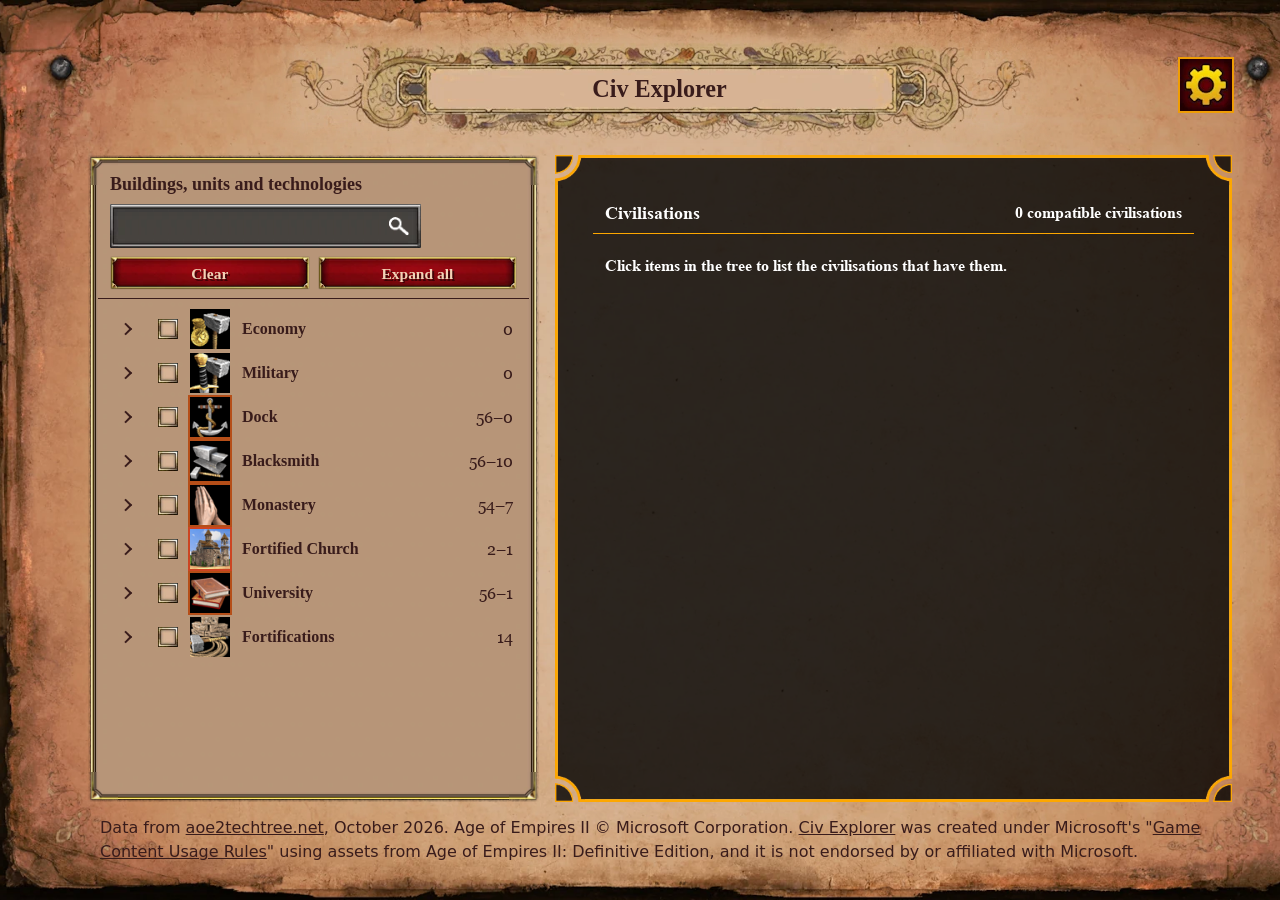
<file: index.html>
<!DOCTYPE html>
<html lang="en">
<head>
<meta charset="utf-8">
<meta name="viewport" content="width=device-width, initial-scale=1">
<meta name="color-scheme" content="light dark">
<title>AoE2 Civ Explorer</title>
<meta name="description" content="Find the Age of Empires II civilisations that have, or lack, the buildings, units and technologies you choose.">
<link rel="stylesheet" href="style.css">
<link rel="icon" href="data:," id="icon">
<script type="module" src="script.js"></script>
</head>
<body>
<header class="top" id="top" hidden>
  <h1><span class="title-long" data-text="title"></span><span class="title-short" data-text="titleShort"></span></h1>
  <button type="button" class="tool icon" id="optionsButton" aria-haspopup="dialog" aria-controls="options"><span class="cog" aria-hidden="true">⚙︎</span><span class="sr-only" data-text="options"></span></button>
</header>
<noscript><p>AoE2 Civ Explorer needs JavaScript.</p></noscript>
<p class="load-error" id="loadError" hidden>AoE2 Civ Explorer could not load its data.</p>
<div class="content" id="content" hidden>
<main class="panes">
  <section class="pane" aria-labelledby="treeTitle">
    <div class="pane-head">
      <h2 id="treeTitle" data-text="tree"></h2>
      <div class="tools">
        <button type="button" class="tool" id="clear"><span class="caption" data-text="clear"></span></button>
        <button type="button" class="tool" id="expandAll"><span class="caption" data-text="expandAll"></span></button>
        <button type="button" class="tool" id="collapseAll"><span class="caption" data-text="collapseAll"></span></button>
      </div>
      <div class="find">
        <label for="find" data-text="find"></label>
        <span class="field"><input type="search" id="find" autocomplete="off" spellcheck="false" placeholder=" "><button type="button" class="clear-find" id="clearFind"><span class="sr-only" data-text="clearFind"></span></button></span>
        <p id="found" role="status"></p>
      </div>
      <p class="legend">
        <span data-state="has"><span class="box" aria-hidden="true"></span><span data-text="mustHave"></span></span>
        <span data-state="lacks"><span class="box" aria-hidden="true"></span><span data-text="mustLack"></span></span>
      </p>
    </div>
    <div class="scroll"><ul class="tree" id="tree" role="list"></ul></div>
  </section>
  <section class="pane" aria-labelledby="civTitle">
    <div class="pane-head">
      <h2 id="civTitle" tabindex="-1" data-text="civs"></h2>
      <p id="count" role="status"></p>
    </div>
    <div class="ticked" id="ticked" hidden>
      <span id="tickedLabel" data-text="filters"></span><ul role="list" aria-labelledby="tickedLabel" id="chips"></ul>
    </div>
    <div class="scroll" id="civScroll" tabindex="0" role="group" aria-labelledby="civTitle">
      <ul class="civs" id="civs" role="list"></ul>
      <p class="none" id="none" hidden></p>
    </div>
  </section>
</main>
<footer class="foot"><p><span id="source"><a id="sourceLink"></a></span> <span id="notice" lang="en"><a id="projectLink"></a><a id="rulesLink"></a></span></p></footer>
</div>
<dialog class="options" id="options" aria-labelledby="optionsTitle">
  <h2 id="optionsTitle" data-text="options"></h2>
  <div class="language" id="language">
    <span id="languageLabel" data-text="language"></span>
    <button type="button" class="tool language-button" id="languageButton" aria-expanded="false" aria-controls="languageList" aria-labelledby="languageLabel languageName"><span class="caption" id="languageName"></span><span class="chevron" aria-hidden="true"></span></button>
    <ul class="language-list" id="languageList" role="list" tabindex="-1" hidden></ul>
  </div>
  <div class="settings" id="settings">
    <div class="option" id="simple" role="checkbox" tabindex="0" aria-checked="false"><span class="box" aria-hidden="true"></span><span data-text="simple"></span></div>
    <div class="option" id="include" role="checkbox" tabindex="0" aria-checked="false" aria-describedby="includeHint"><span class="box" aria-hidden="true"></span><span data-text="includeAll"></span></div>
    <p id="includeHint" data-text="includeHint"></p>
    <div class="option" id="regional" role="checkbox" tabindex="0" aria-checked="true" data-state="has"><span class="box" aria-hidden="true"></span><span data-text="includeRegional"></span></div>
    <div class="views" id="views" role="radiogroup" aria-labelledby="viewLabel"><span id="viewLabel" data-text="civView"></span><label class="view"><input type="radio" name="civView" value="list" checked><span data-text="viewList"></span></label><label class="view"><input type="radio" name="civView" value="tile"><span data-text="viewTile"></span></label></div>
    <div class="option" id="tooltips" role="checkbox" tabindex="0" aria-checked="true" data-state="has"><span class="box" aria-hidden="true"></span><span data-text="tooltips"></span></div>
  </div>
  <form method="dialog"><button class="tool" id="optionsClose"><span class="caption" data-text="close"></span></button><button class="tool" id="optionsCancel"><span class="caption" data-text="cancel"></span></button><button class="tool" id="optionsOk"><span class="caption" data-text="ok"></span></button></form>
</dialog>
<dialog class="report" id="report" lang="en" aria-labelledby="reportTitle">
  <h2 id="reportTitle"></h2>
  <p id="reportStatus" role="status"></p>
  <div class="report-body" tabindex="0" role="group" aria-labelledby="reportTitle">
    <ul class="report-list" id="reportList" role="list"></ul>
    <ul class="report-list downloads" id="reportDownloads" role="list" hidden></ul>
  </div>
  <form method="dialog"><button class="tool" autofocus><span class="caption" data-tool="close"></span></button></form>
</dialog>
<template id="itemTemplate"><li><div class="row"><button type="button" class="twisty" aria-expanded="false"></button><span class="gap"></span><div class="node" role="checkbox" tabindex="0" aria-checked="false"><span class="box" aria-hidden="true"></span><span class="name"></span><span class="sr-only lacking"></span><span class="n"><span class="count" aria-hidden="true"></span><span class="sr-only civ-count"></span></span></div></div><ul role="list" hidden></ul></li></template>
<template id="chipTemplate"><li><button type="button" class="chip"><span class="box" aria-hidden="true"></span><span class="sr-only chip-label"></span><span class="chip-name" aria-hidden="true"></span><span aria-hidden="true">×</span></button></li></template>
<template id="civTemplate"><li><a class="civ"><span class="civ-name"></span></a></li></template>
<template id="civIconTemplate"><img class="civ-icon" alt=""></template>
<template id="nodeIconTemplate"><img class="node-icon" alt="" draggable="false"></template>
<template id="languageTemplate"><li><button type="button" class="tool language-option"><span class="caption"></span></button></li></template>
<template id="reportTemplate"><li></li></template>
<template id="downloadTemplate"><li><a download></a></li></template>
<div class="tip" id="tip" role="tooltip" hidden></div>
</body>
</html>
</file>
<file: style.css>
:root {
  --bg: #fff;
  --ink: #000;
  --muted: #444;
  --line: #767676;
  --mark: #00478a;
  --face: #f0f0f0;
  --hover: #e5f3ff;
  --found: #fff0a0;
  --yes: #1a7f37;
  --no: #c62828;
  --dash: #444;
  --shade: rgb(0 0 0 / 0.6);
  --target: 44px;
  --pad: 16px;
  --ui: "Segoe UI", system-ui, -apple-system, Roboto, "Helvetica Neue", Arial, sans-serif;
  color-scheme: light;
}
@media (prefers-color-scheme: dark) {
  :root {
    --bg: #15181c;
    --ink: #fff;
    --muted: #c9ced4;
    --line: #8f969e;
    --mark: #9ccaff;
    --face: #23282e;
    --hover: #233243;
    --yes: #2ea043;
    --no: #e5534b;
    --shade: rgb(0 0 0 / 0.75);
    color-scheme: dark;
  }
}
*, *::before, *::after { box-sizing: border-box; }
[hidden] { display: none !important; }
html { height: 100%; background: var(--bg); }
body {
  display: flex; flex-direction: column; height: 100vh; height: 100dvh; margin: 0; padding: var(--pad); background: var(--bg); color: var(--ink);
  font: 16px/1.5 var(--ui);
}
.pictures body {
  --ratio: 16 / 9; --left: 0.155; --top: 0.03; --right: 0.87; --bottom: 0.967;
  --wide: max(100vw, 100dvh * var(--ratio)); --high: max(100dvh, 100vw / (var(--ratio)));
  padding: max(var(--pad), (100dvh - var(--high)) / 2 + var(--high) * var(--top))
    max(var(--pad), (100vw + var(--wide)) / 2 - var(--wide) * var(--right))
    max(var(--pad), (100dvh + var(--high)) / 2 - var(--high) * var(--bottom))
    max(var(--pad), (100vw - var(--wide)) / 2 + var(--wide) * var(--left));
  background: var(--bg) url("assets/images/ui/backgrounds/fhd.webp") center / cover no-repeat;
}
html.pictures, html.pictures * { cursor: url("assets/images/ui/cursors/cursor_normal_x1.webp") 0 0, auto; }
html.pictures :is(.civs a, .foot a), html.pictures :is(.civs a, .foot a) * {
  cursor: url("assets/images/ui/cursors/cursor_pointing_x1.webp") 0 0, pointer;
}
@media (width > 1920px), (height > 1080px) {
  .pictures body { background-image: url("assets/images/ui/backgrounds/qhd.webp"); }
}
@media (width > 2560px), (height > 1440px) {
  .pictures body { background-image: url("assets/images/ui/backgrounds/uhd.webp"); }
  html.pictures, html.pictures * { cursor: url("assets/images/ui/cursors/cursor_normal_x2.webp") 0 0, auto; }
  html.pictures :is(.civs a, .foot a), html.pictures :is(.civs a, .foot a) * {
    cursor: url("assets/images/ui/cursors/cursor_pointing_x2.webp") 0 0, pointer;
  }
  .pictures .tip { --reach: 48; }
}
@media (aspect-ratio > 16 / 9) {
  .pictures body {
    --ratio: 64 / 27; --left: 0.2325; --top: 0.031; --right: 0.7636; --bottom: 0.968;
    background-image: url("assets/images/ui/backgrounds/ultrawide.webp");
  }
}
.pictures .load-error { background: var(--bg); }
.pictures .foot p, .pictures .foot a { color: #391c1b; }
.pictures .top { display: grid; grid-template-columns: minmax(56px, 1fr) minmax(0, 784px) minmax(56px, 1fr); align-items: center; gap: 0; }
.pictures h1 {
  display: flex; grid-column: 2; align-items: center; justify-content: center; max-width: none; aspect-ratio: 784 / 116;
  padding: 5.36% 20.41% 4.34% 20.28%; container-type: inline-size; color: #391c1b; font: 700 1rem/1.2 "Civ Georgia", Georgia, serif;
  background: url("assets/images/ui/backgrounds/title_frame_sd.webp") center / 100% 100% no-repeat;
  mask-image: linear-gradient(90deg, transparent, #000 4% 96%, transparent), linear-gradient(transparent, #000 22% 85%, transparent);
  mask-composite: intersect;
}
.pictures .title-long { display: none; }
.pictures .title-short { display: inline; font-size: max(12px, 5.2cqi); white-space: nowrap; }
.pictures .load-error { width: fit-content; max-width: 100%; padding: 6px 12px; }
.pictures .foot { margin-top: 8px; padding: 6px 12px; }
.pictures .foot p { margin: 0; }
.pictures .tool.icon {
  grid-column: 3; justify-self: end; width: 52px; height: 52px; border: 0; border-radius: 0; box-shadow: 0 0 0 2px #ee9d05;
  background: url("assets/images/ui/buttons/options_sd.webp") 0 0 / 300% 100% no-repeat;
}
.pictures .tool.icon:hover { background-position: 50% 0; }
.pictures .tool.icon:active { background-position: 100% 0; }
.pictures .cog { display: none; }
@media (width > 1920px), (height > 1080px), (resolution > 1x) {
  .pictures .tool.icon { background-image: url("assets/images/ui/buttons/options_4k.webp"); }
  .pictures h1 { background-image: url("assets/images/ui/backgrounds/title_frame_4k.webp"); }
}
@font-face {
  font-family: "Trajan Pro"; font-weight: 700; font-display: swap;
  src: local("Trajan Pro Bold"), local("TrajanPro-Bold"), url("assets/fonts/TrajanPro-Bold.ttf") format("truetype");
}
@font-face { font-family: "Civ Georgia"; font-display: swap; src: local("Georgia"), url("assets/fonts/Georgia.ttf") format("truetype"); }
@font-face { font-family: "Civ Georgia"; font-weight: 700; font-display: swap; src: local("Georgia Bold"), local("Georgia-Bold"); }
@font-face {
  font-family: "Civ Times"; font-weight: 700; font-display: swap;
  src: local("Times New Roman Bold"), local("TimesNewRomanPS-BoldMT"), url("assets/fonts/timesbd.ttf") format("truetype");
}
.pictures .tool:not(.icon, .report .tool) {
  position: relative; border: 0; border-radius: 0; color: #f2d2b6; font-family: "Civ Georgia", Georgia, serif; font-weight: 700;
  text-shadow: 2px 2px 0 rgb(0 0 0 / 0.5); background: url("assets/images/ui/buttons/button_sd.webp") 0 0 / 100% 300% no-repeat;
}
.pictures .tool:not(.icon, .report .tool)::before, .pictures .tool:not(.icon, .report .tool)::after { content: ""; position: absolute; top: 0; bottom: 0; aspect-ratio: 12 / 50; background: inherit; background-size: auto 300%; }
.pictures .tool:not(.icon, .report .tool)::before { left: 0; background-position-x: 0; }
.pictures .tool:not(.icon, .report .tool)::after { right: 0; background-position-x: 100%; }
.pictures .tool:not(.icon, .report .tool):hover { background-position: 0 50%; }
.pictures .tool:not(.icon, .report .tool):active { background-position: 0 100%; }
@media (width > 2560px), (height > 1440px) {
  .pictures .tool:not(.icon, .report .tool) { background-image: url("assets/images/ui/buttons/button_4k.webp"); }
}
a { color: var(--mark); }
p, h1, h2 { max-width: 80ch; }
:focus-visible { outline: 3px solid var(--ink); outline-offset: 2px; }
.sr-only {
  position: absolute; width: 1px; height: 1px; margin: -1px; padding: 0; overflow: hidden; clip-path: inset(50%); white-space: nowrap; border: 0;
}

.top { display: flex; flex: none; align-items: flex-start; gap: 16px; margin-bottom: 12px; }
h1 { flex: 1 1 auto; align-self: center; min-width: 0; margin: 0; font-size: 1rem; line-height: 1.5; }
.title-short { display: none; }
.tool.icon { display: inline-flex; flex: none; align-items: center; justify-content: center; margin-left: auto; padding: 0; font-size: 1.5rem; line-height: 1; }
.language { display: contents; }
#languageLabel { grid-area: 2 / 1; align-self: center; }
.language-button {
  display: inline-flex; grid-area: 2 / 2; justify-self: start; align-items: center; gap: 12px; max-width: 100%;
}
.language-button .caption { overflow: hidden; white-space: nowrap; text-overflow: ellipsis; }
.chevron { width: 8px; height: 8px; border: solid currentColor; border-width: 0 2px 2px 0; transform: translateY(-25%) rotate(45deg); }
.language-button[aria-expanded="true"] .chevron { transform: translateY(25%) rotate(-135deg); }
.language-list {
  display: grid; grid-area: 3 / 1 / 4 / 3; grid-template-columns: repeat(auto-fill, minmax(9rem, 1fr)); align-content: start; gap: 4px;
  min-height: 0; margin: 0; padding: 8px; overflow-y: auto; list-style: none; border: 1px solid var(--line); border-radius: 4px; background: var(--bg);
}
.language-option { width: 100%; text-align: left; }
.language-option[aria-current="true"] { border-color: var(--mark); box-shadow: inset 4px 0 0 var(--mark); font-weight: 700; }
.load-error { flex: none; margin: 0 0 12px; }

.content { display: flex; flex: 1; flex-direction: column; min-height: 0; }
.panes { display: grid; flex: 1; gap: 12px; min-height: 0; }
@media (min-width: 720px) {
  .panes { display: grid; grid-template-columns: minmax(20rem, 2fr) minmax(16rem, 3fr); grid-template-rows: minmax(0, 1fr); gap: 16px; }
}
.pane { display: flex; flex-direction: column; min-width: 0; min-height: 0; border: 1px solid var(--line); }
@media (width < 720px) and (height > 639px) {
  .panes { grid-template-rows: repeat(2, minmax(0, 1fr)); }
  .foot { display: none; }
}
.pane-head {
  display: flex; flex: none; flex-wrap: wrap; align-items: center; gap: 8px 16px; padding: 8px 12px; border-bottom: 1px solid var(--line);
  background: var(--face);
}
.pane-head h2 { margin: 0 auto 0 0; font-size: 1.125rem; line-height: 1.25; }
.pane-head p { margin: 0; }
.tools { display: flex; flex-wrap: wrap; gap: 8px; }
.tool {
  min-width: var(--target); min-height: var(--target); padding: 8px 14px; border: 1px solid var(--line); border-radius: 4px;
  background: var(--bg); color: var(--ink); font: inherit; line-height: 1.25; cursor: pointer;
}
.tool:hover { background: var(--hover); border-color: var(--mark); }
.find { display: flex; flex-basis: 100%; align-items: center; gap: 8px 12px; min-width: 0; }
#found { flex: 0 1 12em; min-width: 6em; overflow: hidden; white-space: nowrap; text-overflow: ellipsis; }
.field { position: relative; display: flex; flex: 1 1 10rem; min-width: var(--target); }
.find input {
  flex: 1 1 10rem; min-width: var(--target); height: var(--target); padding: 0 8px; border: 1px solid var(--line); border-radius: 4px;
  background: var(--bg); color: var(--ink); font: inherit;
}
.clear-find { display: none; }
.legend { display: flex; flex-basis: 100%; flex-wrap: wrap; gap: 4px 16px; }
.legend > span { display: inline-flex; align-items: center; gap: 8px; }
.scroll { position: relative; flex: 1; min-height: 0; padding: 8px; overflow-y: auto; overscroll-behavior: contain; scroll-padding: 8px; }
.scroll:focus-visible { outline-offset: -3px; }

.tree, .tree ul { margin: 0; padding: 0; list-style: none; }
.tree ul { margin-left: calc(var(--target) / 2); border-left: 1px dotted var(--line); }
.tree .barred > .row { opacity: 0.5; pointer-events: none; }
.row { display: flex; align-items: center; min-height: var(--target); }
.twisty, .gap { position: relative; flex: none; width: var(--target); height: var(--target); }
.twisty { padding: 0; border: 0; border-radius: 4px; background: none; color: var(--ink); cursor: pointer; }
.twisty:hover { background: var(--hover); }
.twisty::before {
  content: ""; position: absolute; left: 50%; top: 50%; width: 9px; height: 9px; border: solid currentColor; border-width: 0 2px 2px 0;
  transform: translate(-75%, -50%) rotate(-45deg);
}
.twisty[aria-expanded="true"]::before { transform: translate(-50%, -75%) rotate(45deg); }
.node {
  display: flex; flex: 1; align-items: center; gap: 10px; min-width: 0; min-height: var(--target); padding: 0 8px; border-radius: 4px;
  cursor: pointer; -webkit-user-select: none; user-select: none; -webkit-touch-callout: none;
}
.node:is(:hover, .pressed) { background: var(--hover); }
.node.found { --bg: var(--found); --ink: #000; --muted: #444; --line: #767676; --mark: #00478a; --yes: #1a7f37; --no: #c62828; background: var(--bg); color: var(--ink); box-shadow: inset 4px 0 0 var(--mark); }
.node .name { min-width: 0; overflow-wrap: anywhere; }
.box { position: relative; flex: none; width: 20px; height: 20px; border: 2px solid var(--line); border-radius: 3px; background: var(--bg); }
.box::before, .box::after { content: ""; position: absolute; left: 50%; top: 50%; }
[data-state="has"] > .box { border-color: var(--yes); }
[data-state="lacks"] > .box { border-color: var(--no); }
[data-state="mixed"] > .box { border-color: var(--ink); background: var(--dash); }
[data-state="has"] > .box::after {
  width: 7px; height: 12px; border: solid var(--yes); border-width: 0 3px 3px 0; transform: translate(-50%, -60%) rotate(45deg);
}
[data-state="lacks"] > .box::before, [data-state="lacks"] > .box::after {
  width: 0; height: 14px; border-left: 3px solid var(--no); transform: translate(-50%, -50%) rotate(45deg);
}
[data-state="lacks"] > .box::after { transform: translate(-50%, -50%) rotate(-45deg); }
[data-state="mixed"] > .box::after { width: 10px; height: 0; border-top: 3px solid #fff; transform: translate(-50%, -50%); }
@media (forced-colors: active) {
  .box { forced-color-adjust: none; border-color: CanvasText; background: Canvas; }
  [data-state] > .box::before, [data-state] > .box::after { border-color: CanvasText; }
  [data-state="mixed"] > .box { background: CanvasText; }
  [data-state="mixed"] > .box::after { border-color: Canvas; }
}
.pictures .box { border: 0; border-radius: 0; background: url("assets/images/ui/checkboxes/checkboxes_sd.webp") 0 0 / 300% 300% no-repeat; }
.pictures [data-state="has"] > .box { background-position-y: 50%; }
.pictures [data-state="lacks"] > .box { background-position-y: 100%; }
.pictures :is(.node, .option, .chip):hover > .box { background-position-x: 50%; }
.pictures :is(.node, .option, .chip):active > .box, .pictures .node.pressed > .box { background-position-x: 100%; }
.pictures .box::before, .pictures :not([data-state="mixed"]) > .box::after { content: none; }
.pictures [data-state="mixed"] > .box::after { border-top: 2.5px solid #000; }
.views, #tooltips, #optionsCancel, #optionsOk { display: none; }
.pictures #tooltips { display: flex; }
.pictures :is(#optionsCancel, #optionsOk) { display: block; }
.pictures .views { display: flex; flex-wrap: wrap; align-items: center; gap: 0 16px; margin-top: 8px; }
.view { display: inline-flex; align-items: center; gap: 10px; min-height: var(--target); padding: 0 8px; border-radius: 4px; }
.pictures .view input {
  flex: none; width: 24px; height: 24px; margin: 0; appearance: none;
  background: url("assets/images/ui/checkboxes/radiobutton_sd.webp") 0 0 / 200% 200% no-repeat;
}
.pictures .view input:checked { background-position-y: 100%; }
.pictures .view:hover input:not(:checked), .pictures .view input:checked:active, .pictures .view:active input:checked { background-position-x: 100%; }
@media (width > 1920px), (height > 1080px), (resolution > 1x) {
  .pictures .box { background-image: url("assets/images/ui/checkboxes/checkboxes_4k.webp"); }
  .pictures .view input { background-image: url("assets/images/ui/checkboxes/radiobutton_4k.webp"); }
}
.pictures .pane:first-child {
  border: 10px solid transparent; border-image: url("assets/images/ui/panels/nodes9slice.webp") 64 fill / 30px repeat;
  color: #391c1b; font-family: "Civ Georgia", Georgia, serif;
}
.pictures .pane:last-child {
  border: 38px solid transparent; border-image: url("assets/images/ui/panels/civs9slice.webp") 85 fill / 30px repeat;
  color: #fff; font-family: "Civ Times", "Times New Roman", serif; font-weight: 700;
}
.pictures .options, .pictures .options::backdrop {
  --wd: min(32rem, 100vw - 38px); --hd: min(30rem, 100dvh - 32px); --lid: calc(1.6875rem + 8px);
  --wi: max(var(--wd) * 1.22556, (var(--hd) - var(--lid)) * 1.23719);
}
.pictures .options {
  overflow: visible; border-color: transparent; border-radius: 0; background: none; color: #2a0f14; font-family: "Civ Georgia", Georgia, serif;
  font-weight: 700;
}
.pictures .options::before {
  content: ""; grid-area: 1 / 1 / 5 / 3; margin: -17px; border: 1px solid transparent;
  border-image: url("assets/images/ui/panels/nodes9slice.webp") 64 fill / 30px repeat;
}
.pictures .options h2 { grid-row: 1; }
.pictures .options form { display: flex; grid-row: 4; justify-content: flex-end; gap: 8px; }
.pictures .option:hover { background: rgb(255 255 255 / 0.25); }
.pictures .language-list { border-color: #391c1b; background: none; }
@media (height >= 588px) {
  .pictures .options::before { grid-row-start: 2; }
  .pictures .options::backdrop {
    background: var(--shade) url("assets/images/ui/backgrounds/options_sd.webp") 50% calc(50% - var(--wi) * 0.02224 + var(--lid) / 2) / var(--wi) auto
      no-repeat;
  }
  .pictures .options h2 {
    justify-self: center; width: calc(var(--wi) * 0.3); overflow: hidden; white-space: nowrap; text-overflow: ellipsis; text-align: center;
    translate: calc(var(--wi) * 0.0092) calc(var(--hd) / 2 - 13px - var(--wi) * 0.46166);
  }
}
@media (height >= 588px) and ((width > 1920px) or (height > 1080px) or (resolution > 1x)) {
  .pictures .options::backdrop { background-image: url("assets/images/ui/backgrounds/options_4k.webp"); }
}
.pictures .pane-head { background: none; border-bottom-color: #391c1b; }
.pictures .pane:last-child :is(.pane-head, .ticked) { border-bottom-color: #fda700; }
.pictures .pane:first-child :is(.n, .twisty) { color: inherit; }
.pictures .tree ul { border-left-color: #391c1b; }
.pictures .pane:first-child :is(.node:is(:hover, .pressed), .twisty:hover) { background: rgb(255 255 255 / 0.25); }
.pictures .node.found { background: rgb(255 178 13 / 0.45); color: inherit; box-shadow: inset 4px 0 0 #391c1b; }
.pictures .node-icon { flex: none; width: 44px; height: 44px; border: 2px solid transparent; }
.pictures .barred > .row .node-icon { filter: grayscale(1); }
.pictures .node-icon[data-kind="unit"][data-reach="common"] { border-color: #00739c; }
.pictures .node-icon[data-kind="unit"][data-reach="regional"] { border-color: #515ae3; }
.pictures .node-icon[data-kind="unit"][data-reach="unique"] { border-color: #703b7a; }
.pictures .node-icon[data-kind="building"][data-reach="common"] { border-color: #b54e18; }
.pictures .node-icon[data-kind="building"][data-reach="regional"] { border-color: #cc4422; }
.pictures .node-icon[data-kind="building"][data-reach="unique"] { border-color: #d43652; }
.pictures .node-icon[data-kind="tech"][data-reach="common"] { border-color: #397139; }
.pictures .node-icon[data-kind="tech"][data-reach="regional"] { border-color: #059945; }
.pictures .node-icon[data-kind="tech"][data-reach="unique"] { border-color: #009700; }
.pictures .chip { border-color: #fda700; background: rgb(255 255 255 / 0.1); color: inherit; }
.pictures .legend { display: none; }
.pictures .pane:first-child .find { order: 1; }
.pictures .pane:first-child .tools { display: grid; flex-basis: 100%; grid-template-columns: repeat(2, minmax(0, 1fr)); order: 2; container-type: inline-size; }
.pictures :is(.tools, .options form) .tool { min-height: 0; aspect-ratio: 290 / 50; }
.pictures .tools .tool { width: 100%; padding: 0 6%; font-size: min(1rem, 3.8cqi); }
.pictures .options form .tool { flex: 0 1 12rem; min-width: 0; padding: 0 12px; }
.pictures :is(.tools, .options form) .tool::before, .pictures :is(.tools, .options form) .tool::after, .pictures #optionsClose, .pictures .pane:has(.tree > li > .row > [aria-expanded="true"]) #expandAll, .pictures .pane:not(:has(.tree > li > .row > [aria-expanded="true"])) #collapseAll { display: none; }
.pictures :is(.tools, .options form) .caption { display: block; overflow: hidden; white-space: nowrap; text-overflow: ellipsis; }
.pictures :is(.find label, #includeHint) { position: absolute; width: 1px; height: 1px; overflow: hidden; clip-path: inset(50%); white-space: nowrap; }
.pictures .field { flex: none; width: min(325px, 100% - 6em); }
.pictures #found { flex: 1 1 0; min-width: 0; margin-right: -6px; text-align: right; }
.pictures .find input {
  padding: 0 40px 0 8px; border: 4px solid transparent; border-radius: 0; background: none; color: #fff;
  border-image: url("assets/images/ui/buttons/textfield_9slice.webp") 15 fill / 15px repeat;
}
.pictures .find input::-webkit-search-cancel-button { appearance: none; }
.pictures .find input:focus-visible { outline: none; }
.pictures .field::after {
  content: ""; position: absolute; top: 50%; right: 12px; width: 20px; height: 20px; translate: 0 -50%; pointer-events: none;
  background: url("assets/images/ui/buttons/search.webp") center / contain no-repeat;
}
.pictures .field:has(input:not(:placeholder-shown))::after { content: none; }
.pictures .find input:not(:placeholder-shown) + .clear-find {
  position: absolute; top: 50%; right: 6px; display: block; width: 32px; height: 32px; padding: 0; translate: 0 -50%; border: 0;
  background: url("assets/images/ui/buttons/clear_search.webp") center / 20px no-repeat;
}
.tip {
  --reach: 32; position: fixed; z-index: 100; top: calc(var(--y, 0) * 1px); left: calc(var(--x, 0) * 1px); width: max-content; max-width: min(300px, 100vw - 8px); padding: 3px 7px 4px;
  border: 1px solid #767676; background: #d7b394; color: #391c1b; box-shadow: 1px 1px 3px rgb(0 0 0 / 0.18);
  font: 12px/1.35 "Civ Georgia", Georgia, serif; white-space: pre-line; overflow-wrap: anywhere; pointer-events: none;
}
.pictures .civ-icon { width: 24px; height: 24px; margin-right: 8px; vertical-align: -6px; }
.pictures .civs.tiles { display: grid; grid-template-columns: repeat(6, minmax(0, 1fr)); gap: 6px; columns: auto; }
.pictures .civs.tiles li {
  position: relative; aspect-ratio: 1; padding: 0; container-type: inline-size;
  background: url("assets/images/ui/panels/civ_box_sd.webp") 0 0 / 100% 100% no-repeat;
}
.pictures .civs.tiles .civ { position: absolute; inset: 0; }
.pictures .civs.tiles .civ-icon { position: absolute; top: 4.88cqi; left: 13.82cqi; width: 71.54cqi; height: 71.54cqi; margin: 0; }
.pictures .civs.tiles .civ-name {
  position: absolute; top: 81.3cqi; left: 3.25cqi; right: 3.25cqi; height: 17.07cqi; overflow: hidden; white-space: nowrap; text-overflow: ellipsis;
  font: 700 9.76cqi/17.07cqi "Trajan Pro", "Civ Georgia", Georgia, serif; text-align: center; color: #f90;
  background: linear-gradient(#fff, #f90); -webkit-background-clip: text; background-clip: text; -webkit-text-fill-color: transparent;
  filter: drop-shadow(2px 2px 0 rgb(0 0 0 / 0.5));
}
@media (width > 1920px), (height > 1080px), (resolution > 1x) {
  .pictures .civs.tiles li { background-image: url("assets/images/ui/panels/civ_box_4k.webp"); }
}
.tree > li > .row .name, .node:is(.group, .self) .name { font-weight: 700; }
.node .n { margin-left: auto; padding-left: 8px; white-space: nowrap; color: var(--muted); font-variant-numeric: tabular-nums; }
:is(.twisty, .node):focus-visible { outline: 3px solid var(--ink); outline-offset: -3px; }

.ticked {
  position: relative; display: flex; flex: 0 1 auto; flex-wrap: wrap; align-items: center; gap: 8px; min-height: 0; margin: 6px 6px 4px;
  padding: 6px 6px 12px; overflow-y: auto; overscroll-behavior: contain; border-bottom: 1px solid var(--line);
}
.ticked ul { display: contents; list-style: none; }
.chip {
  display: inline-flex; align-items: center; gap: 8px; min-height: var(--target); padding: 6px 14px; border: 1px solid var(--mark);
  border-radius: 22px; background: var(--hover); color: var(--ink); font: inherit; line-height: 1.25; text-align: left; cursor: pointer;
}
.chip:hover { border-width: 2px; padding: 5px 13px; }
#civScroll { min-height: var(--target); }
.civs { margin: 0; padding: 4px; list-style: none; columns: 11rem; column-gap: 16px; }
.civs li { padding: 2px 0; break-inside: avoid; }
.civs a { color: inherit; text-decoration: none; }
.none { margin: 0; padding: 4px; }
.foot { flex: none; }
.foot p { max-width: none; margin: 8px 0 0; color: var(--muted); }

dialog { width: min(48rem, calc(100vw - 32px)); max-height: calc(100vh - 32px); padding: 16px; overflow-y: auto; border: 1px solid var(--line); border-radius: 4px; background: var(--bg); color: var(--ink); }
dialog::backdrop { background: var(--shade); }
dialog h2 { margin: 0 0 8px; font-size: 1.125rem; }
dialog p { margin: 8px 0; }
.options { width: min(32rem, calc(100vw - 38px)); max-width: none; }
.options[open] { display: grid; grid-template-columns: auto minmax(0, 1fr); grid-template-rows: auto auto minmax(0, 1fr) auto; gap: 8px 12px; height: min(30rem, calc(100vh - 32px)); height: min(30rem, calc(100dvh - 32px)); }
.options h2, .options form { grid-column: 1 / 3; margin: 0; }
.settings { grid-area: 3 / 1 / 4 / 3; min-height: 0; overflow-y: auto; }
.settings p { margin: 8px 0; }
.option { display: flex; align-items: center; gap: 10px; min-height: var(--target); padding: 0 8px; border-radius: 4px; cursor: pointer; -webkit-user-select: none; user-select: none; }
.option:hover { background: var(--hover); }
.report[open] { display: flex; flex-direction: column; gap: 8px; }
.report :is(h2, p) { margin: 0; }
.report form { text-align: right; }
.report-body { flex: 1 1 auto; min-height: var(--target); overflow-y: auto; overscroll-behavior: contain; border-block: 1px solid var(--line); }
.report-list { margin: 8px 0; padding-left: 1.5em; overflow-wrap: anywhere; }
.downloads a { display: inline-flex; align-items: center; min-height: var(--target); }

@media (max-height: 499px), (max-width: 719px) and (max-height: 639px) {
  .content { display: block; overflow-y: auto; }
  .panes { display: block; }
  .pane { min-height: auto; }
  .pane + .pane { margin-top: 12px; }
  .scroll { flex: none; overflow: visible; }
}
@media (max-width: 400px) {
  :root { --pad: 8px; }
  .scroll { padding: 4px; }
  .tree ul { margin-left: 12px; }
}

.text-spacing-test * { line-height: 1.5 !important; letter-spacing: 0.12em !important; word-spacing: 0.16em !important; }
.text-spacing-test p { margin-bottom: 2em !important; }
</file>
